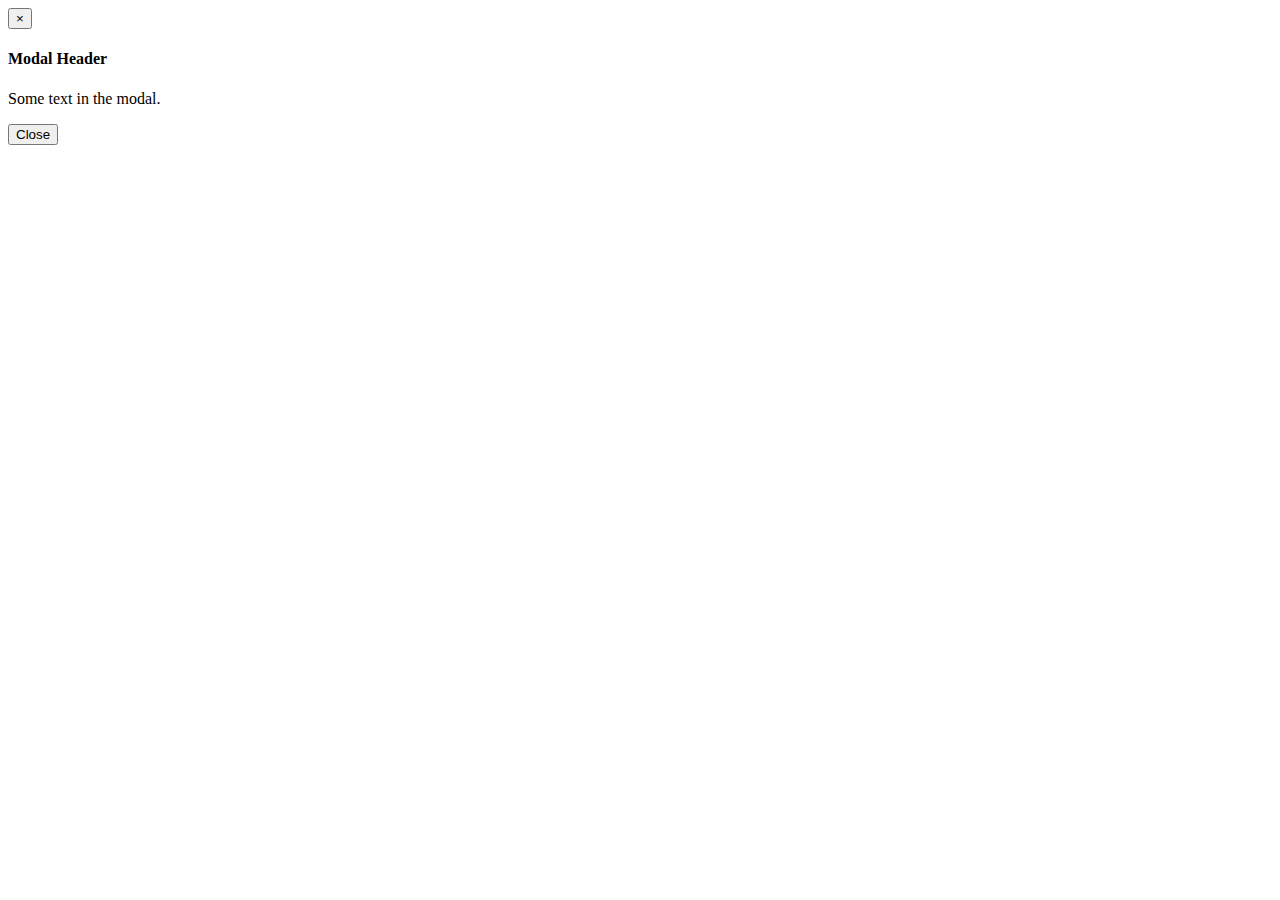
<file: isi1.html>
<!DOCTYPE html>
  <html>
  <head>
    <title></title>
  </head>
  <body>
   <div class="modal fade" id="myModal" role="dialog">
    <div class="modal-dialog">
    
      <!-- Modal content-->
      <div class="modal-content">
        <div class="modal-header">
          <button type="button" class="close" data-dismiss="modal">&times;</button>
          <h4 class="modal-title">Modal Header</h4>
        </div>
        <div class="modal-body">
          <p>Some text in the modal.</p>
        </div>
        <div class="modal-footer">
          <button type="button" class="btn btn-default" data-dismiss="modal">Close</button>
        </div>
      </div>
      
    </div>
  </div>
  </body>
  </html>
</file>
